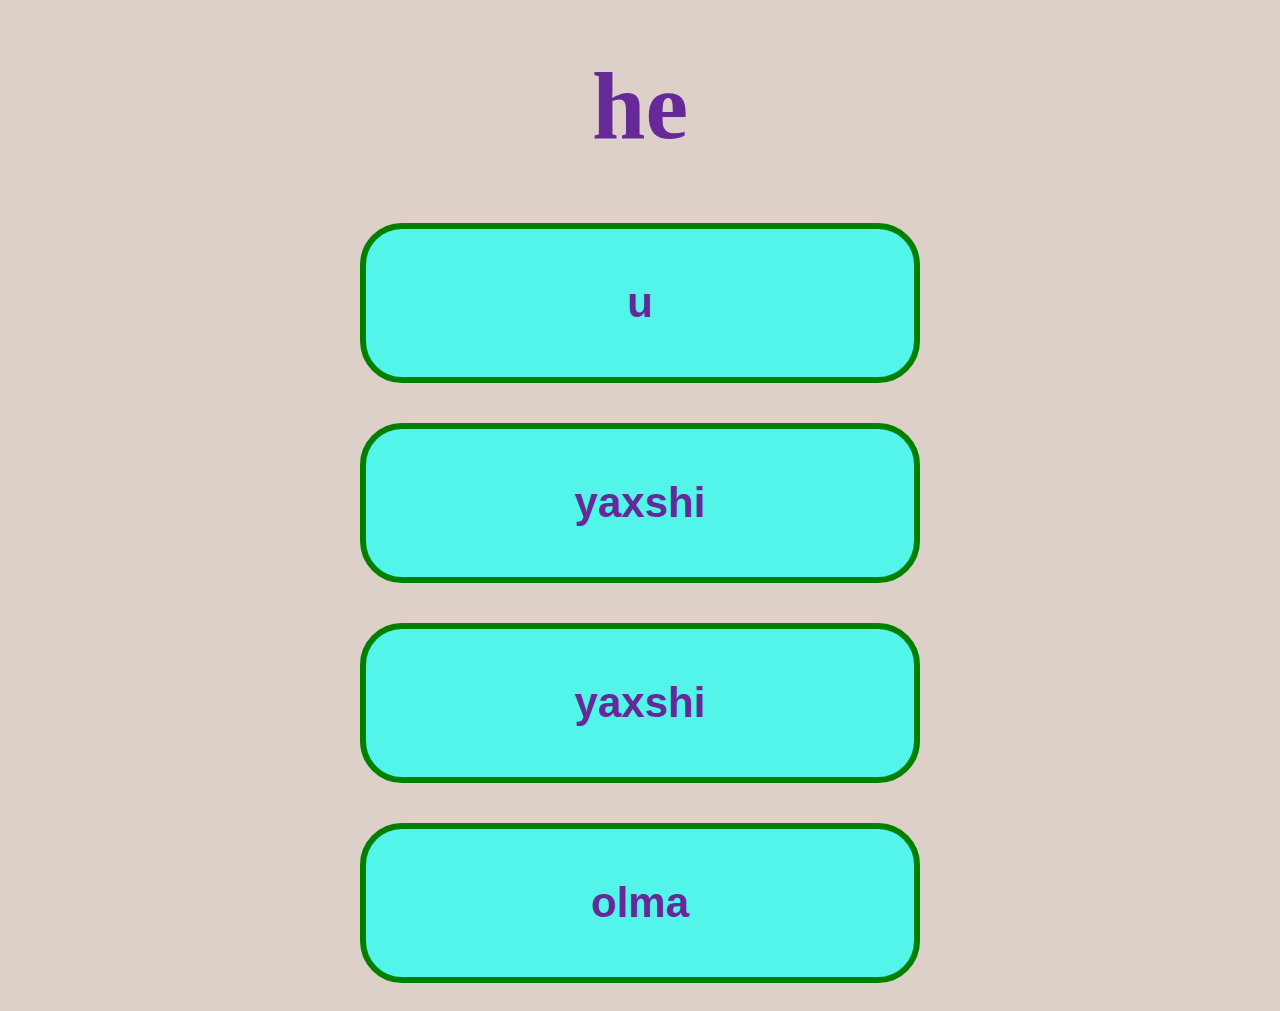
<file: voc_test_1.html>
<!DOCTYPE html>
<html>
<head>
   <title>Begin_of_Testing</title>
    <link rel="stylesheet" type="text/css" href="CSS_files/vocabulary_test.css">
</head>
<body>
    <div class="vocabulary_test_div">
        <div class="voc_test_question">
            <p class="voc_test_question_p">
                word_which_tested_you
            </p>
        </div>
        <div class="voc_test_options">
            <!-- First option button for test -->
            <div class="first_option_div" onclick="
                ClickedOptionForTest('0');
                ">
                <button class="voc_option_0_1">first_option</button>
            </div>
            <!-- Second option button for test -->
            <div class="second_option_div" onclick="
                ClickedOptionForTest('1');
                ">
                <button class="voc_option_0_2">second_option</button>
            </div>
            <!-- Third option button for test -->
            <div class="third_option_div" onclick="
                ClickedOptionForTest('2');
                ">
                <button class="voc_option_0_3">third_option</button>
            </div>
            <!-- Forth option button for test -->
            <div class="forth_option_div" onclick="
                ClickedOptionForTest('3');
                ">
                <button class="voc_option_0_4">forth_option</button>
            </div>  
        </div>       
    </div>
    <script src="JavaScript_files/vocabulary_test.js"></script>
</body>
</html>
</file>
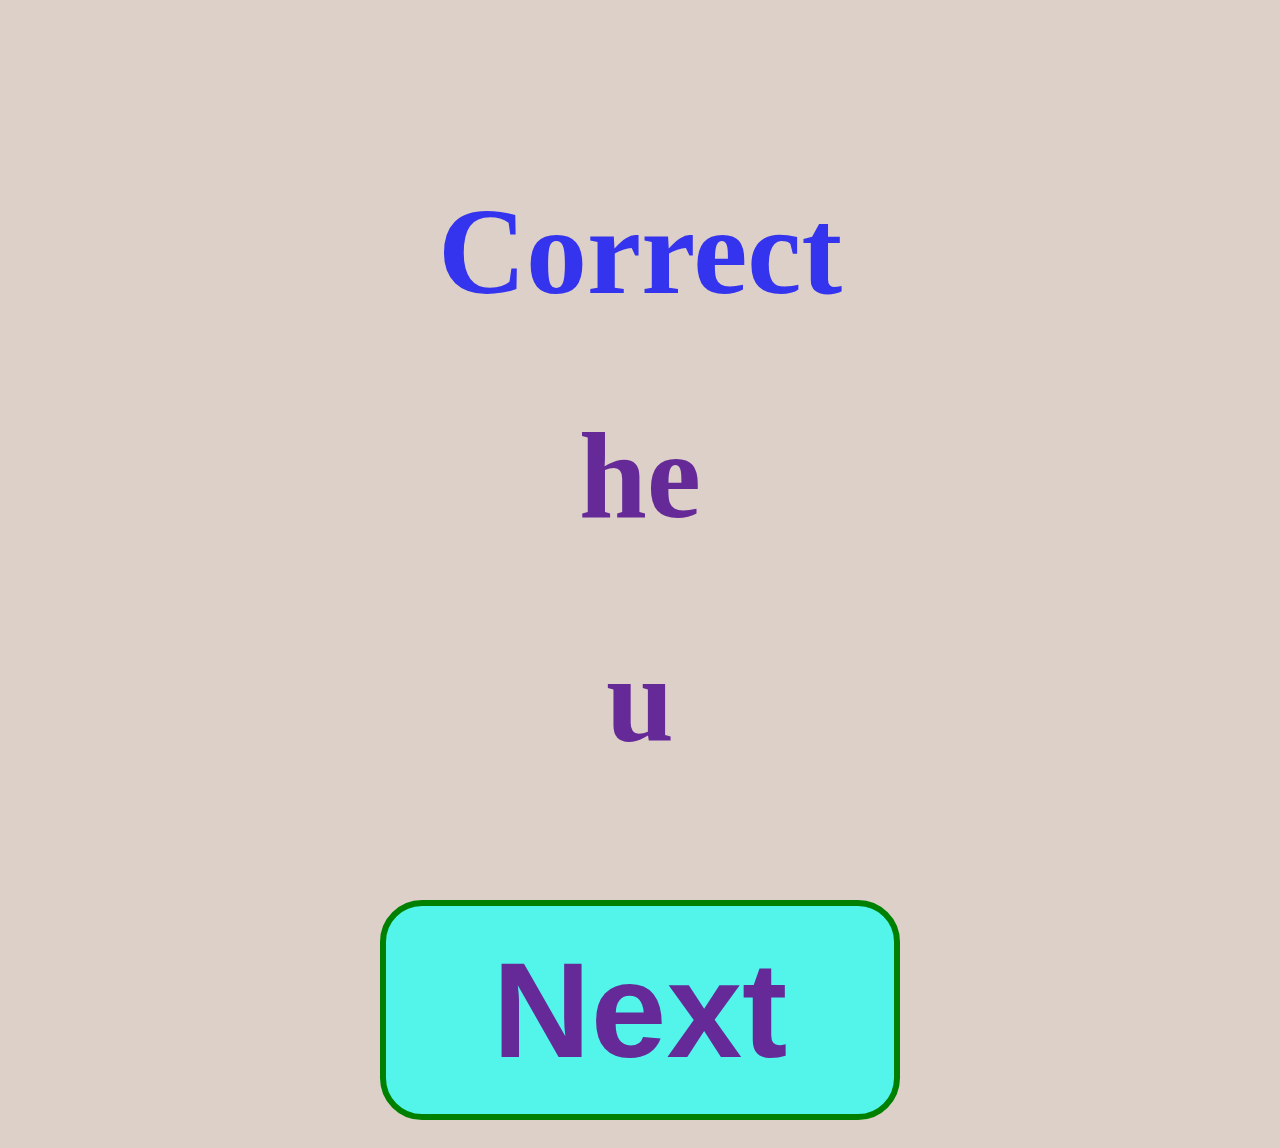
<file: voc_test_2.html>
<!DOCTYPE html>
<html>
<head>
    <title>Cheking</title>
    <link rel="stylesheet" type="text/css" href="CSS_files/vocabulary_cheking.css">
</head>
<body>
    <div class="vocabulary_cheking_div">
        <div class="voc_cheking_list">
            <p class="voc_chek_position">Corrext/or/INcorrect</p>
            <p class="voc_chek_eng_t">English_Word</p>
            <p class="voc_chek_uzb_t">Uzbek_Word</p>
        </div>
        <div class="voc_cheking_button">
            <button class="voc_cheking_next" onclick="
                NextPage();
                "> 
                Next
            </button>
        </div>
    </div>

    <script src="JavaScript_files/vocabulary_cheking.js"></script>
</body>
</html>
</file>
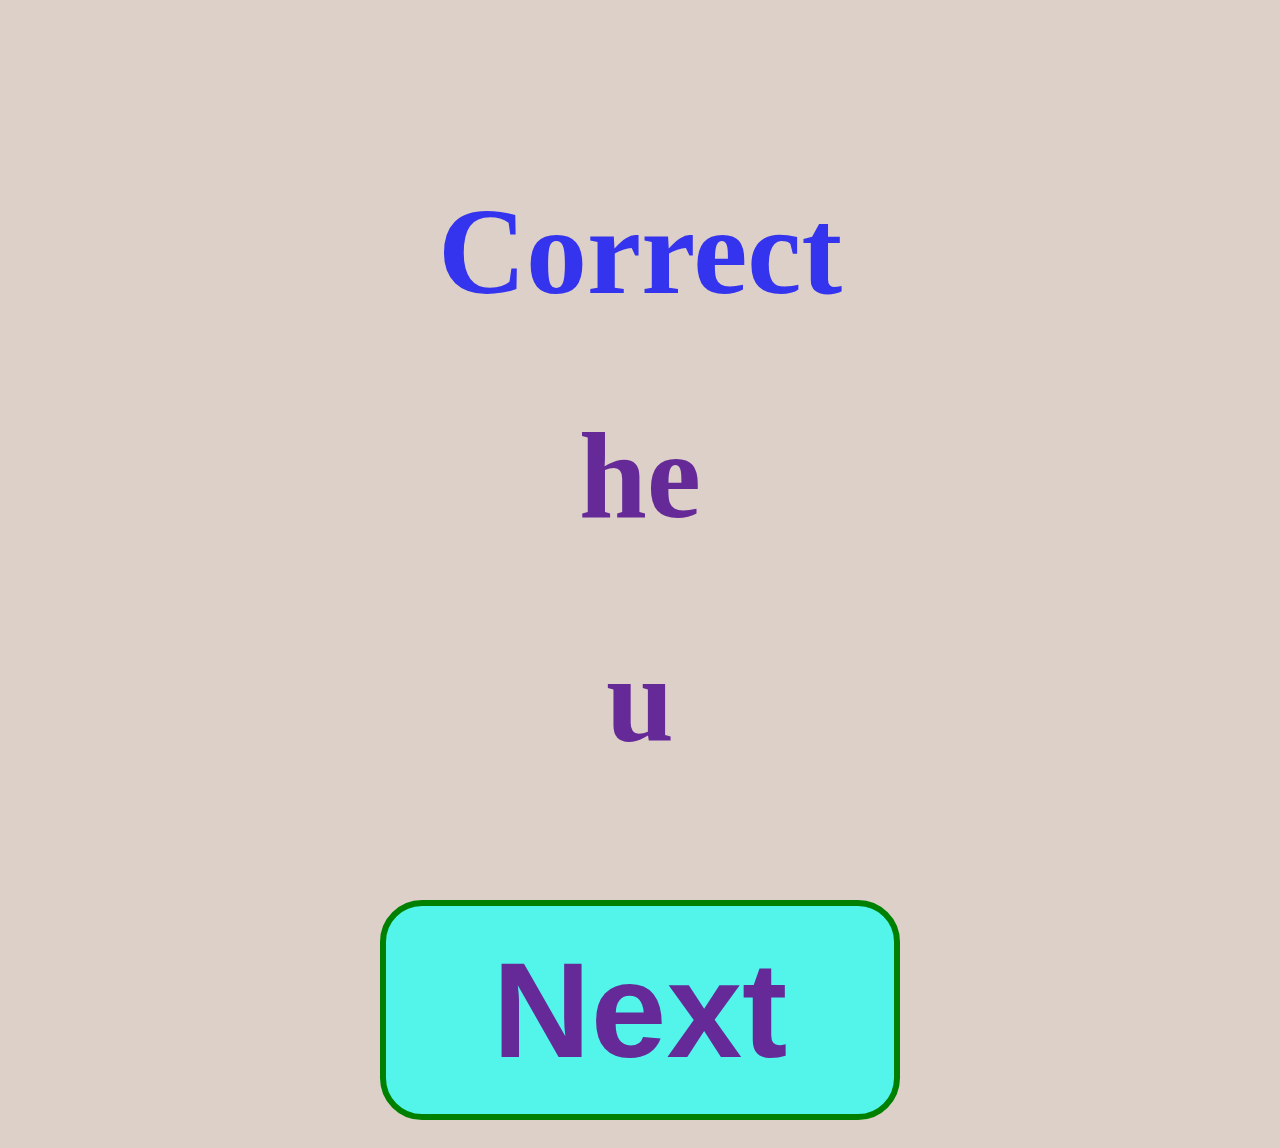
<file: html_files/voc_test_2.html>
<!DOCTYPE html>
<html>
<head>
   <title>Cheking</title>
    <link rel="stylesheet" type="text/css" href="../CSS_files/vocabulary_cheking.css">
</head>
<body>
    <div class="vocabulary_cheking_div">
        <div class="voc_cheking_list">
            <p class="voc_chek_position">Corrext/or/INcorrect</p>
            <p class="voc_chek_eng_t">English_Word</p>
            <p class="voc_chek_uzb_t">Uzbek_Word</p>
        </div>
        <div class="voc_cheking_button">
            <button class="voc_cheking_next" onclick="
                NextPage();
                "> 
                Next
            </button>
        </div>
    </div>

    <script src="../JavaScript_files/vocabulary_cheking.js"></script>
</body>
</html>
</file>
<file: CSS_files/vocabulary_test.css>
body {
    background-color: rgba(86.67%,81.57%,78.43%, 1) ;
}

.vocabulary_test_div {
    background-color: rgba(86.67%,81.57%,78.43%, 1) ;
}

.voc_test_question {
    display: flex;
    justify-content: center;
}
.voc_test_question p {
    font-size: 96px;
    font-weight: bold;
    margin: 42px 0;
    color: rgb(101, 41, 152)
}

.voc_test_options {
    display: flex;
    align-items: center;
    flex-direction: column;
    margin: 0 10px;
}
.voc_test_options button {
    width: 560px;
    height: 160px;
    margin: 20px 0;
    border: 6px solid green;
    border-radius: 42px;
    font-size: 42px;
    font-weight: bold;
    color: rgb(101, 41, 152);
    background-color: rgb(83, 245, 234);
}
</file>
<file: CSS_files/vocabulary_cheking.css>
body {
    background-color: rgba(86.67%,81.57%,78.43%, 1) ;
}

.vocabulary_cheking_div {
    background-color: rgba(86.67%,81.57%,78.43%, 1) ;
}

.voc_cheking_list {
    display: flex;
    align-items: center;
    flex-direction: column;
    margin-top: 140px;
    margin-bottom: 68px;
}
.voc_cheking_list p {
    font-size: 122px;
    font-weight: bold;
    margin: 42px 0;
}

.voc_chek_position {
    color: rgb(52, 52, 239);
}
.in_correct {
    color: rgb(250, 59, 59);
}

.voc_chek_eng_t, .voc_chek_uzb_t {
    color: rgb(101, 41, 152);
}

.voc_cheking_button {
    display: flex;
    justify-content: center;
}
.voc_cheking_button button {
    width: 520px;
    height: 220px;
    margin: 20px 0;
    border: 6px solid green;
    border-radius: 42px;
    font-size: 136px;
    font-weight: bold;
    color: rgb(101, 41, 152);
    background-color: rgb(83, 245, 234);
}
</file>
